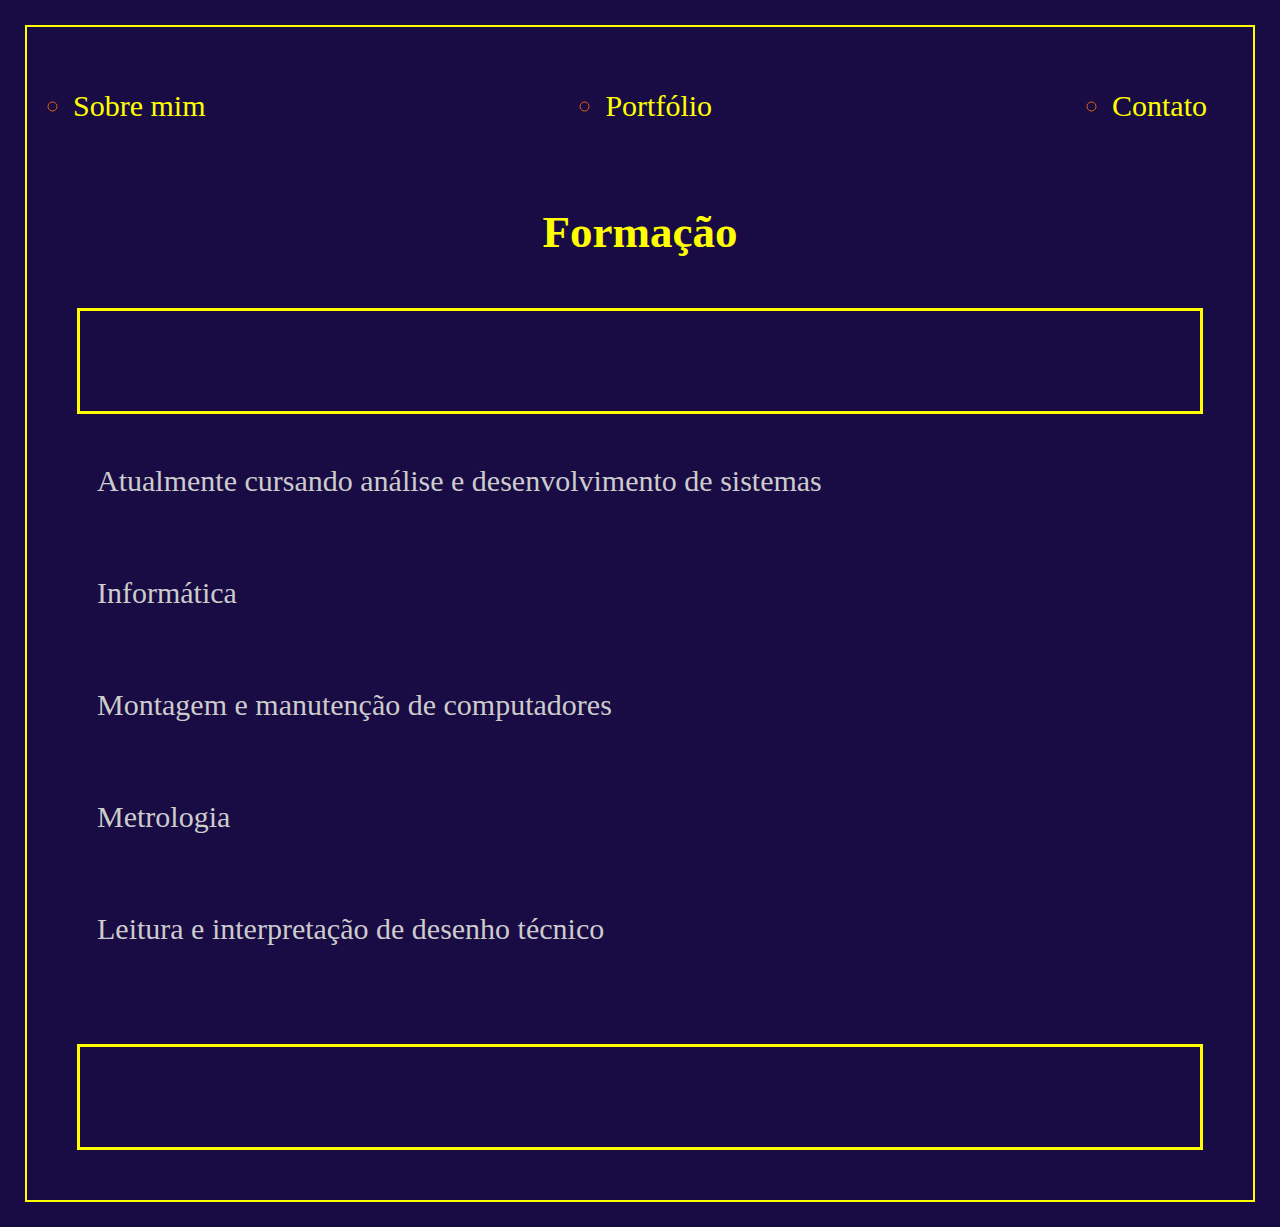
<file: formação.html>
<!DOCTYPE html>
<html lang="pt-br">
<head>
    <meta charset="UTF-8">
    <meta name="viewport" content="width=device-width, initial-scale=1.0">
    <title>Formação</title>
    <link rel="stylesheet" href="index.css">
</head>
<body>
    <nav>
        <ul>
            <li>
            <a href="index.html">Sobre mim</a>
            </li>
            <li>
            <a href="portfólio.html">Portfólio</a>
            </li>
            <li>
            <a href="contato.html">Contato</a>
            </li>
        </ul>
    </nav>
    <main>
        <section>
            <h2>Formação</h2>
            <p>
        
               <ol> Atualmente cursando análise e desenvolvimento de sistemas </ol><br>
               <ol>Informática </ol> <br>
               <ol>Montagem e manutenção de computadores </ol> <br>
               <ol>Metrologia </ol><br>
               <ol>Leitura e interpretação de desenho técnico </ol><br>
            </p>
        </section>
</body>
</html>
</file>
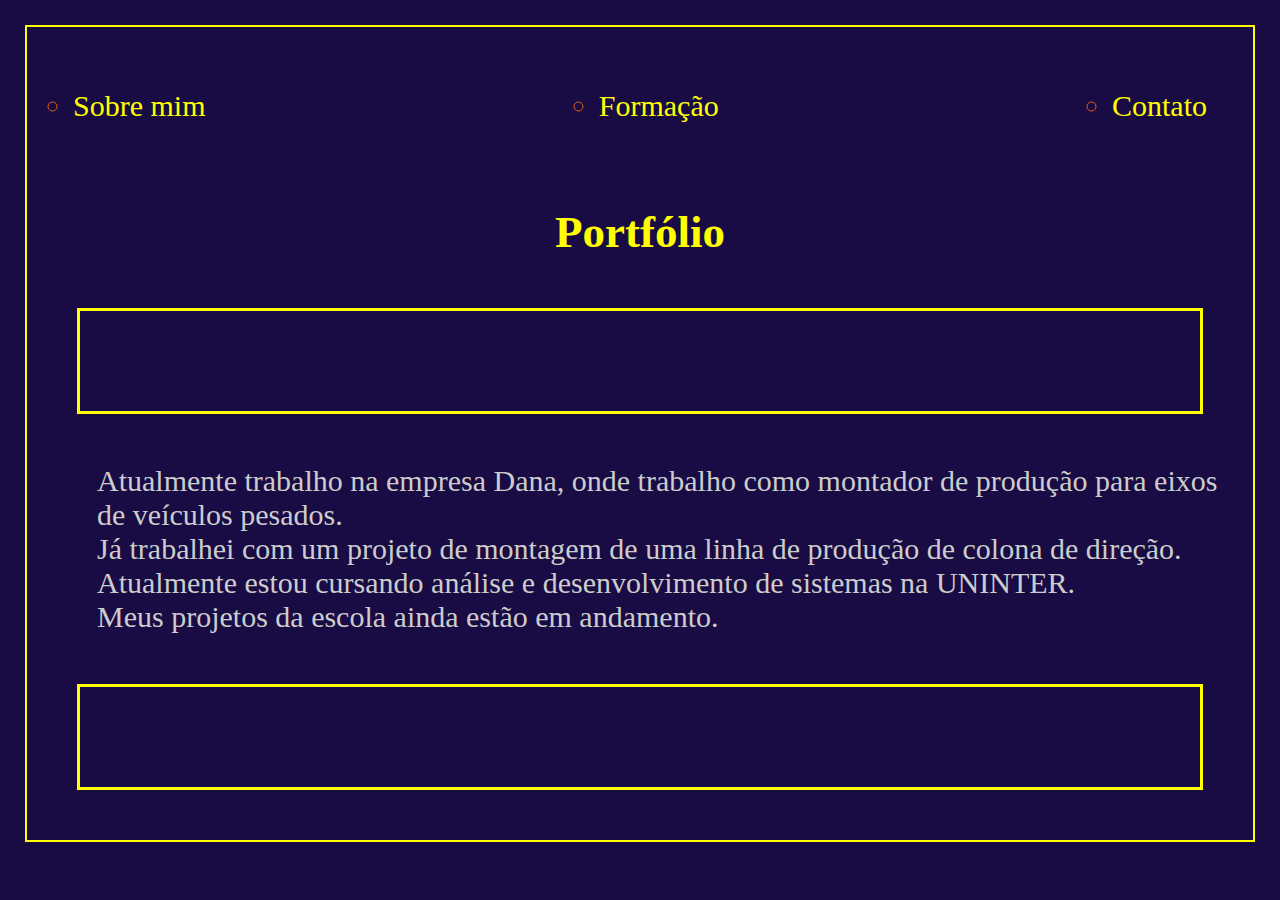
<file: portfólio.html>
<!DOCTYPE html>
<html lang="pt-br">
<head>
    <meta charset="UTF-8">
    <meta name="viewport" content="width=device-width, initial-scale=1.0">
    <title> Portfólio </title>
    <link rel="stylesheet" href="index.css">
</head>
<body>
    <nav>
        <ul>
            <li>
            <a href="index.html">Sobre mim</a>
            </li>
            <li>
            <a href="formação.html">Formação</a>
            </li>
            <li>
            <a href="contato.html">Contato</a>
            </li>
        </ul>
    </nav>
    <main>
        <section>
            <h2>Portfólio</h2>
            <p>
                <ol>Atualmente trabalho na empresa Dana, onde trabalho como montador de produção para eixos de veículos pesados. <br>
                    Já trabalhei com um projeto de montagem de uma linha de produção de colona de direção. <br>
                    Atualmente estou cursando análise e desenvolvimento de sistemas na UNINTER. <br>
                    Meus projetos da escola ainda estão em andamento. <br>
                </ol>

            </p>
        </section>
</body>
</html>
</file>
<file: index.css>
body{
    background-color: rgb(25, 11, 68);
    margin: 25px;
    border: 2px solid yellow;
}

ul{
    display: flex;
    justify-content: space-between;
    list-style-type: none;
    align-items: center;
    padding: 16px;
    color: #e9640c;
}

h1{
    color: #ffffff;
}

a {
    color: rgb(249, 249, 249);
    text-decoration: none;
}

header img {
    width: 300px;
    height: 300px;
    border-radius: 30%;
    border: 5px solid yellow;

}


h1 {
    color: #fc800b;
    text-align:center;
    font-style: italic;
    font-size: 65px;
}
 

.container {
    padding: 5px 70px;
}

nav a {
    font-size: 30px;
    color: yellow;
}

nav a:hover {
    color: #e9640c;
}

.contact-form input{
    width: 100%;
    padding: 12px 0;
    margin: 12px 0;
}

.contact-form input[tipe=texte]{
    height: 120px;
}

h2{
    color:yellow;
    text-align: center;
    font-size: 45px;
}


p{
    color: #ffffff;
    text-align-last:center;
    margin: 50px;
    padding: 50px;
    font-size: 25px;
    border: solid yellow;
    font-style: italic;

}

.center{
    text-align: center;
}

label {
    display: block;
    margin-bottom: 10px; 
    color: white; 

}

input, textarea {
    width: 100%;
    padding: 10px;
    border: 1px solid #ccc;
    border-radius: 4px;
    box-sizing: border-box;
}

button {
    background-color: #f4710d;
    color:yellow 
 white;
    padding: 15px 20px;
    border: none;
    border-radius: 4px;
    cursor: pointer;
}

button:hover {
    background-color:#fc800b
 #ee6f0f;
}

li {
    list-style-type: circle;
    font-size: 30px;
    column-rule-color: #ccc;
    margin: 30px;
}

ol {
    list-style-type: circle;
    font-size: 30px;
    color: #ccc;
    margin: 30px;
;
}
</file>
